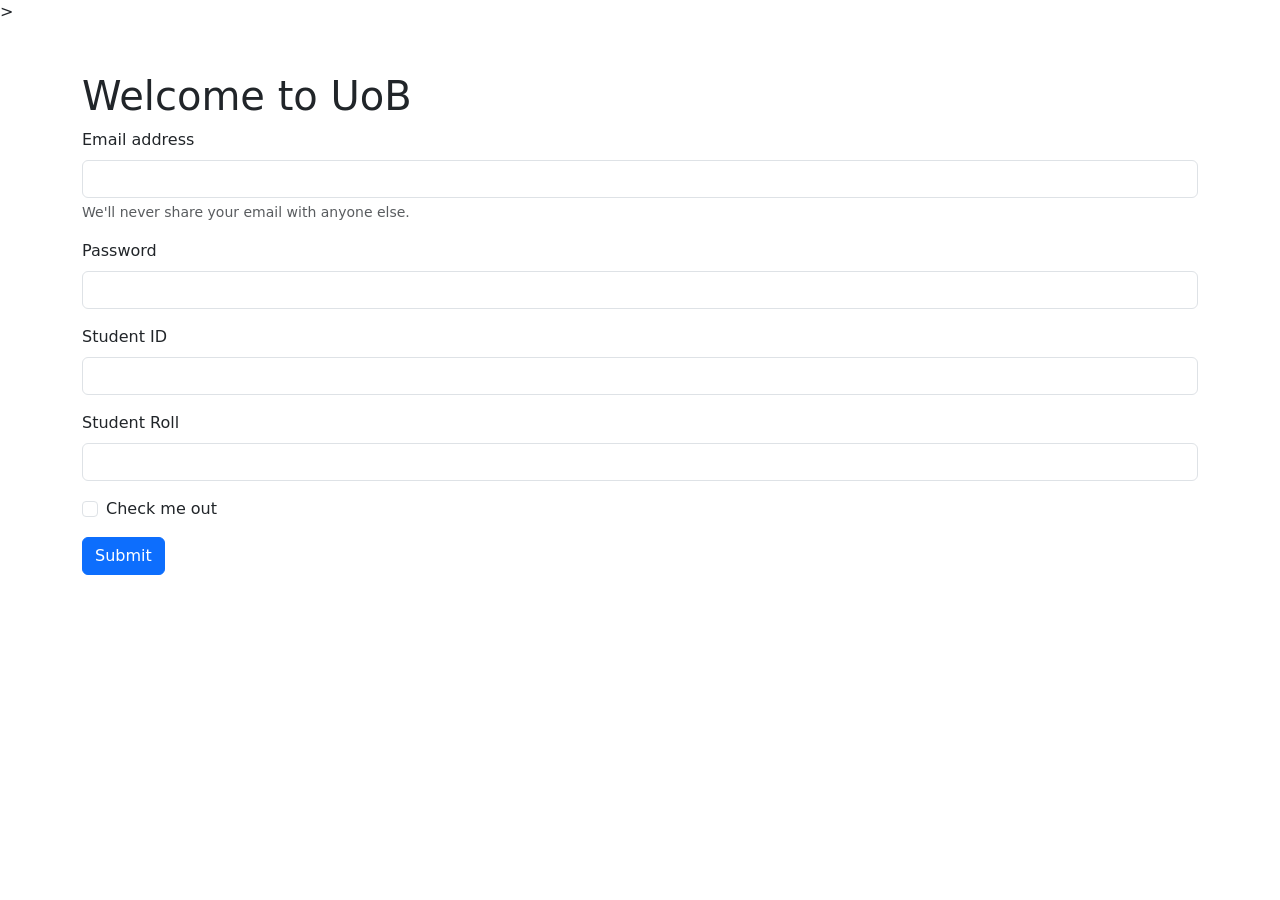
<file: Project/Nisha(231) & Majba(232)/libarys_management/index.html>
<!doctype html>
<html lang="en">
  <head>
    <meta charset="utf-8">
    <meta name="viewport" content="width=device-width, initial-scale=1">
    <title>Uob libary management system</title>
    <link href="https://cdn.jsdelivr.net/npm/bootstrap@5.3.6/dist/css/bootstrap.min.css" rel="stylesheet" href="style.css">
>
  </head>
  <body>
    <div class="container mt-5">
      <h1>Welcome to UoB</h1>
      <form action="submit.php" method="post">
        <div class="mb-3">
          <label for="email" class="form-label">Email address</label>
          <input type="email" class="form-control" name="email" id="email" required>
          <div class="form-text">We'll never share your email with anyone else.</div>
        </div>
        <div class="mb-3">
          <label for="password" class="form-label">Password</label>
          <input type="password" class="form-control" name="password" id="password" required>
        </div>
        <div class="mb-3">
          <label for="studentId" class="form-label">Student ID</label>
          <input type="text" class="form-control" name="studentId" id="studentId" required>
        </div>
        <div class="mb-3">
          <label for="studentRoll" class="form-label">Student Roll</label>
          <input type="text" class="form-control" name="studentRoll" id="studentRoll" required>
        </div>
        <div class="mb-3 form-check">
          <input type="checkbox" class="form-check-input" id="check" required>
          <label class="form-check-label" for="check">Check me out</label>
        </div>
        <button type="submit" class="btn btn-primary">Submit</button>
      </form>
    </div>
  </body>
</html>
</file>
<file: Project/Nisha(231) & Majba(232)/libarys_management/style.css>
/* General Page Styling */
body {
    background-color: #0661bb;
    font-family: 'Segoe UI', Tahoma, Geneva, Verdana, sans-serif;
}

/* Center the form container */
.container {
    max-width: 500px;
    margin-top: 50px;
    padding: 30px;
    background-color: #0a48cf;
    border-radius: 8px;
    box-shadow: 0 4px 8px rgba(0,0,0,0.1);
}

/* Header Styling */
h1 {
    text-align: center;
    margin-bottom: 30px;
    color: #343a40;
}

/* Input Fields */
input.form-control {
    border: 1px solid #000203;
    border-radius: 5px;
    transition: box-shadow 0.3s ease-in-out;
}

input.form-control:focus {
    box-shadow: 0 0 5px rgba(2, 57, 139, 0.5);
    border-color: #86b7fe;
}

/* Submit Button */
button.btn-primary {
    width: 100%;
    padding: 10px;
    font-weight: bold;
    background-color: #0d6efd;
    border: none;
    transition: background-color 0.3s ease-in-out;
}

button.btn-primary:hover {
    background-color: #0b5ed7;
}

/* Form Text */
.form-text {
    font-size: 0.875rem;
    color: #086cc4;
}

/* Checkbox Label */
.form-check-label {
    user-select: none;
}
</file>
